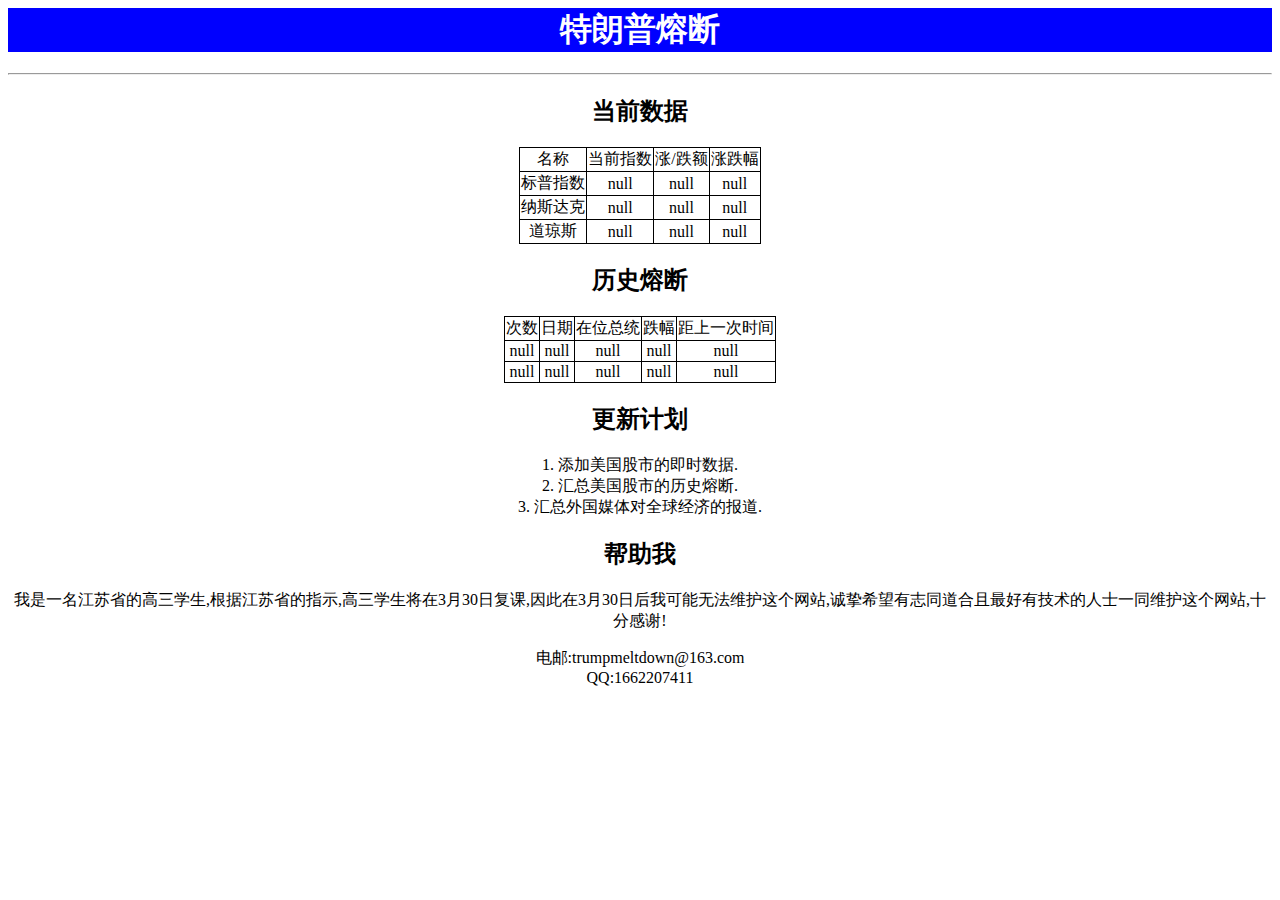
<file: index.html>
<html>
<head>
<script src="http://ajax.aspnetcdn.com/ajax/jQuery/jquery-1.8.0.js">
</script>
<script src="http://hq.sinajs.cn/list=int_dji" type="text/javascript" id="getdji" >
</script>
<script src="http://hq.sinajs.cn/list=int_nasdaq" type="text/javascript" id="getnasdaq">
</script>
<script src="http://hq.sinajs.cn/list=int_sp500" type="text/javascript" id="getsp500">
</script>
<script src="/stock.js">
</script>
<link rel="stylesheet" type="text/css" href="/head.css" />
<title>特朗普熔断</title>
</head>
<body>
<div id="header"><h1>特朗普熔断</h1></div>
<hr/>
<h2>当前数据</h2>
<table id="table1">
<tr>
<td id="table1_11">名称</td>
<td id="table1_12">当前指数</td>
<td id="table1_13">涨/跌额</td>
<td id="table1_14">涨跌幅</td>
</tr>
<tr>
<td id="table1_21">标普指数</td>
<td id="table1_22">null</td>
<td id="table1_23">null</td>
<td id="table1_24">null</td>
</tr>
<tr>
<td id="table1_31">纳斯达克</td>
<td id="table1_32">null</td>
<td id="table1_33">null</td>
<td id="table1_34">null</td>
</tr>
<tr>
<td id="table1_41">道琼斯</td>
<td id="table1_42">null</td>
<td id="table1_43">null</td>
<td id="table1_44">null</td>
</tr>
</table>
<h2>历史熔断</h2>
<table id="table2">
<tr>
<td id="table2_11">次数</td>
<td id="table2_12">日期</td>
<td id="table2_13">在位总统</td>
<td id="table2_14">跌幅</td>
<td id="table2_15">距上一次时间</td>
</tr>
<tr>
<td id="table2_21">null</td>
<td id="table2_22">null</td>
<td id="table2_23">null</td>
<td id="table2_24">null</td>
<td id="table2_25">null</td>
</tr>
<tr>
<td id="table2_31">null</td>
<td id="table2_32">null</td>
<td id="table2_33">null</td>
<td id="table2_34">null</td>
<td id="table2_35">null</td>
</tr>
</table>
<h2>更新计划</h2>
<p>1. 添加美国股市的即时数据.</br>
2. 汇总美国股市的历史熔断.</br>
3. 汇总外国媒体对全球经济的报道.</p>
<h2>帮助我</h2>
<p>我是一名江苏省的高三学生,根据江苏省的指示,高三学生将在3月30日复课,因此在3月30日后我可能无法维护这个网站,诚挚希望有志同道合且最好有技术的人士一同维护这个网站,十分感谢!</p>
电邮:trumpmeltdown@163.com</br>
QQ:1662207411
</body>

</html>
</file>
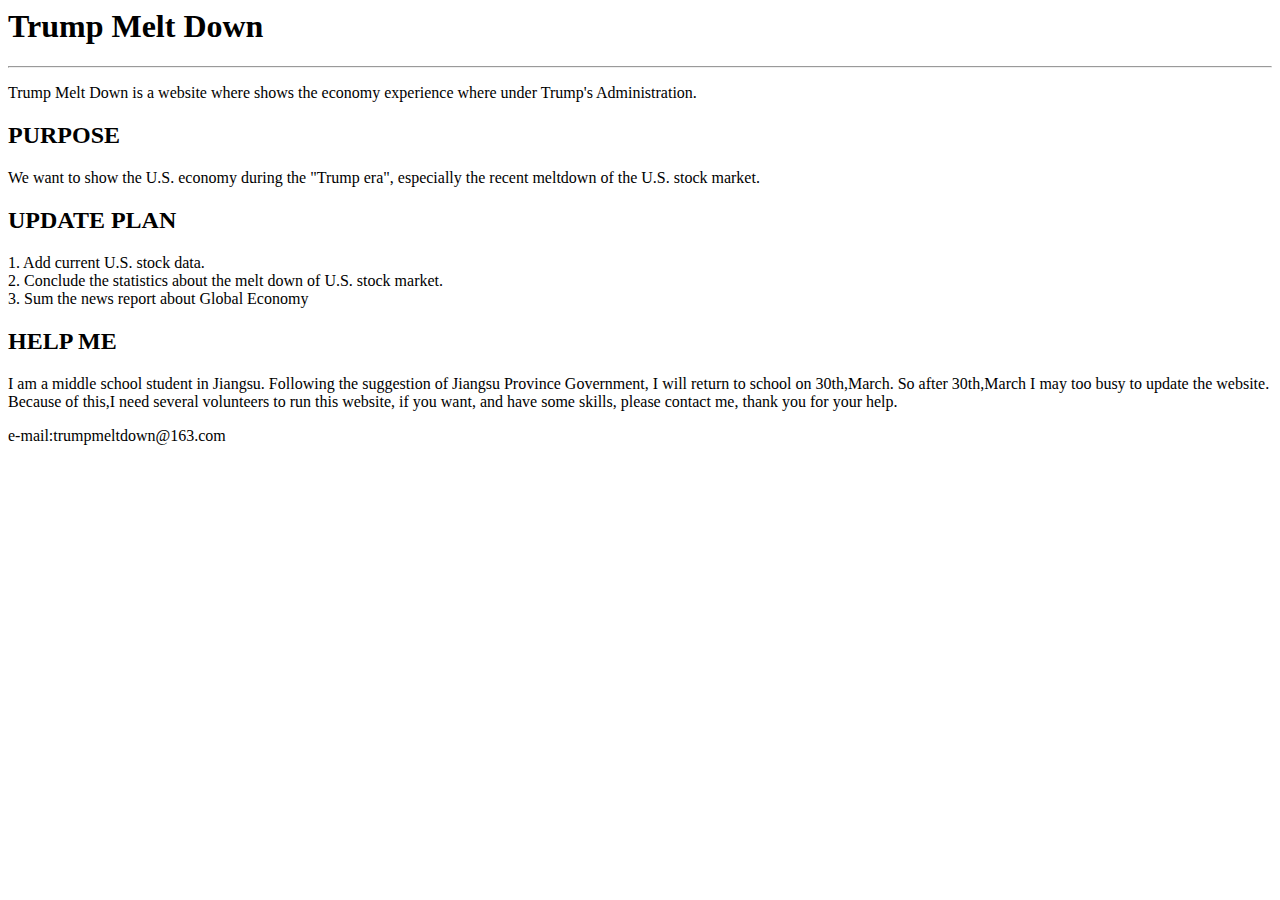
<file: us_en/index.html>
<html>
<head>
<title>Trump Melt Down</title>
</head>
<body>
<h1>Trump Melt Down</h1>
<hr/>
<p>Trump Melt Down is a website where shows the economy experience where under Trump's Administration.</p>
<h2>PURPOSE</h2>
<p>We want to show the U.S. economy during the "Trump era", especially the recent meltdown of the U.S. stock market.</p>
<h2>UPDATE PLAN</h2>
<p>1. Add current U.S. stock data.</br>
2. Conclude the statistics about the melt down of U.S. stock market.</br>
3. Sum the news report about Global Economy</p>
<h2>HELP ME</h2>
<p>I am a  middle school student in Jiangsu. Following the suggestion of Jiangsu Province Government, I will return to school on 30th,March. So after 30th,March I may too busy to update the website. Because of this,I need several volunteers to run this website, if you want, and have some skills, please contact me, thank you for your help.</p>
e-mail:trumpmeltdown@163.com
</body>

</html>
</file>
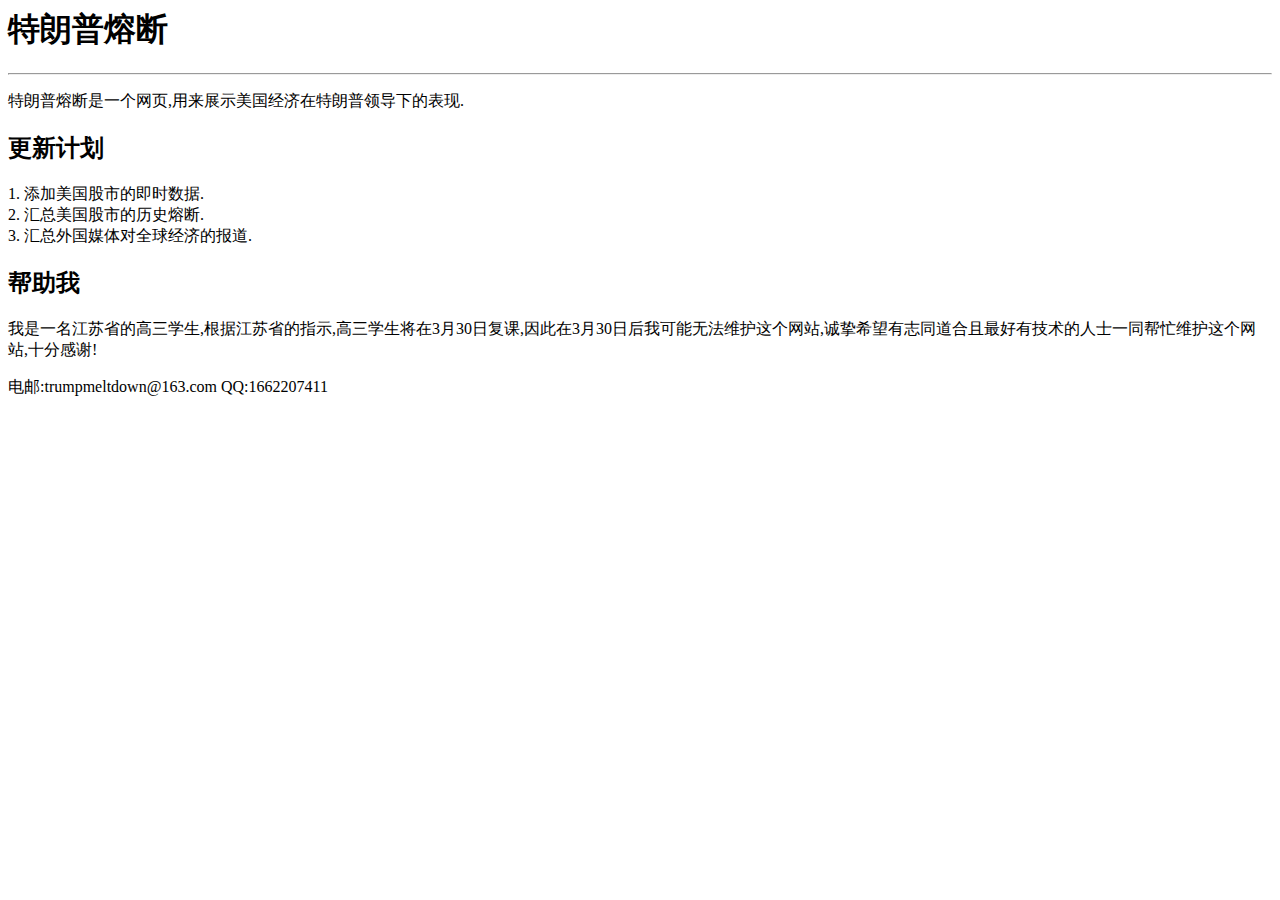
<file: zh_cn/index.html>
<html>
<head>
<title>特朗普熔断</title>
</head>
<body>
<h1>特朗普熔断</h1>
<hr/>
<p>特朗普熔断是一个网页,用来展示美国经济在特朗普领导下的表现.</p>
<h2>更新计划</h2>
<p>1. 添加美国股市的即时数据.</br>
2. 汇总美国股市的历史熔断.</br>
3. 汇总外国媒体对全球经济的报道.</p>
<h2>帮助我</h2>
<p>我是一名江苏省的高三学生,根据江苏省的指示,高三学生将在3月30日复课,因此在3月30日后我可能无法维护这个网站,诚挚希望有志同道合且最好有技术的人士一同帮忙维护这个网站,十分感谢!</p>
电邮:trumpmeltdown@163.com
QQ:1662207411
</body>

</html>
</file>
<file: head.css>
#header {background-color: blue;
	 text-align: center;
	 color: white; }
html {text-align: center;}
table {border-collapse: collapse;}
table, th, td
		{text-align: center;
		border: 1px solid black;}
#table1
{
margin-left:auto;
margin-right:auto;
}
#table2
{
margin-left:auto;
margin-right:auto;
}
</file>
